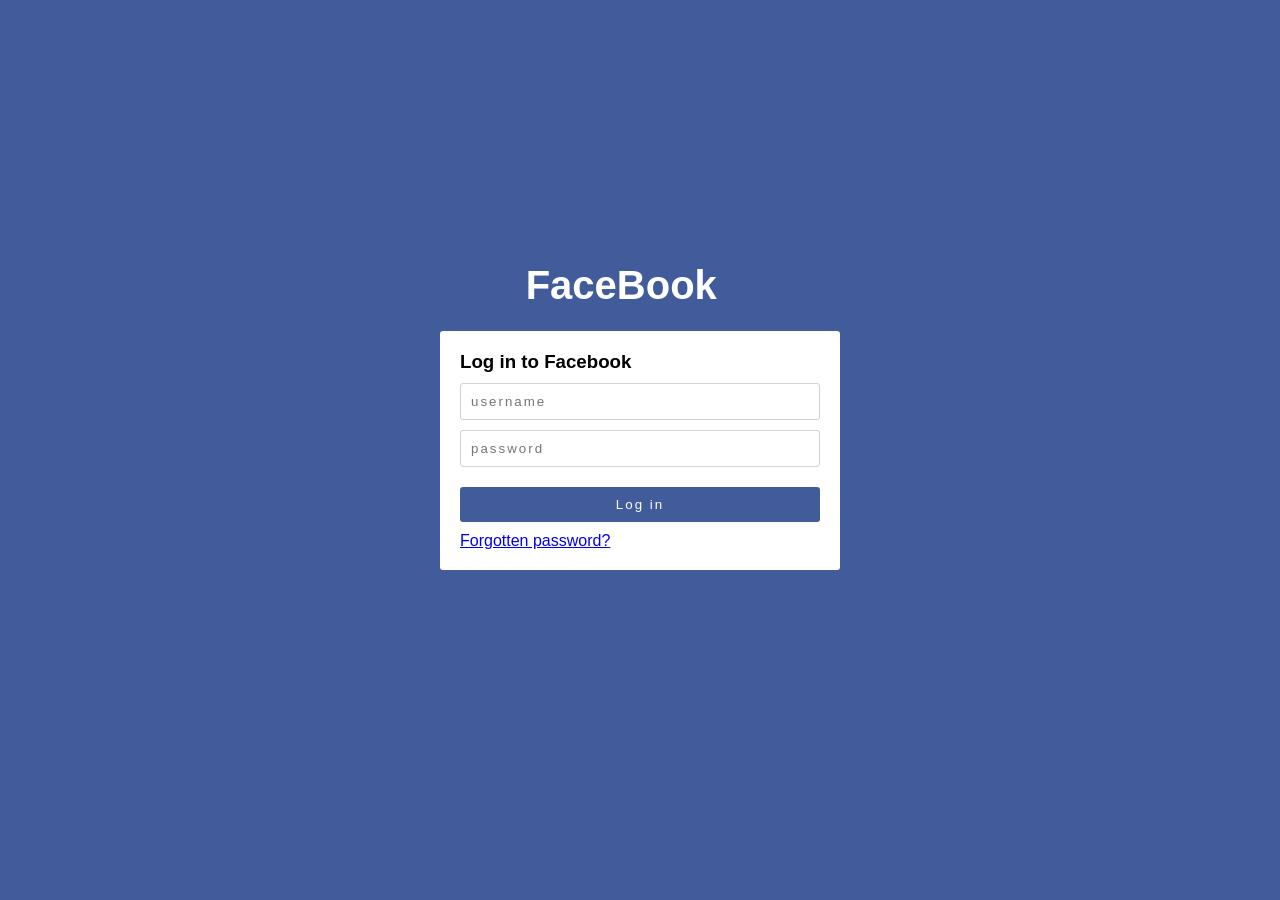
<file: FaceBook/index.html>
<!DOCTYPE html>
<html lang="en">
<head>
    <meta charset="UTF-8">
    <meta name="viewport" content="width=device-width, initial-scale=1.0">
    <title>FaceBook</title>
    <link rel="stylesheet" href="style.css">
</head>
<body>
    
    <h2>FaceBook</h2>

    <form onsubmit = "validateForm(event)">

        <h3>Log in to Facebook</h3>

        <input type="text" placeholder="username" name="username">
        <input type="password" placeholder="password" name="password">
        <p id="message"></p>
        <input type="submit" value="Log in" class = "login">

        <a href="#" class="forgot">Forgotten password?</a>

    </form>

    <script src="script.js"></script>

</body>
</html>
</file>
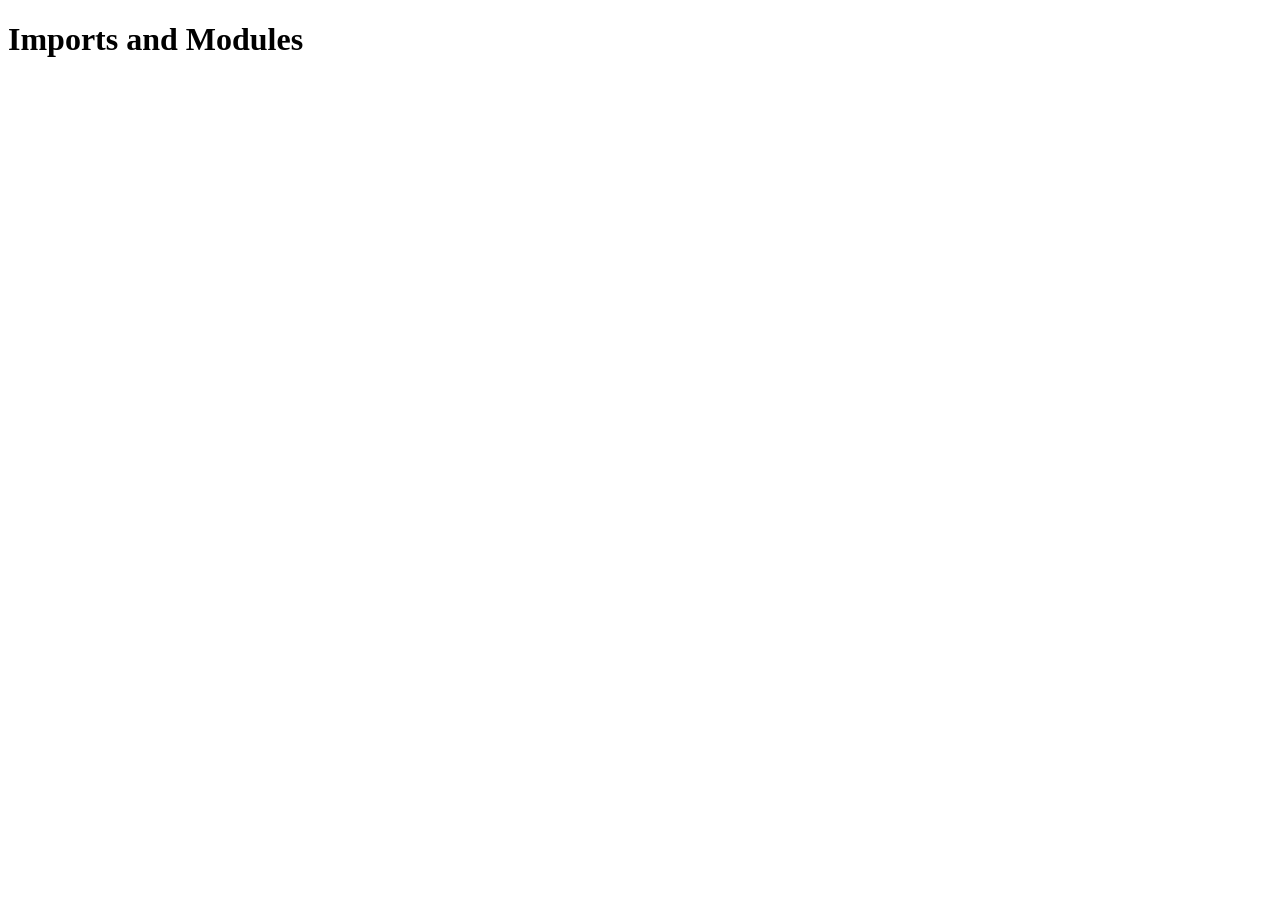
<file: ImportsAndModules/index.html>
<!DOCTYPE html>
<html lang="en">
<head>
    <meta charset="UTF-8">
    <meta name="viewport" content="width=device-width, initial-scale=1.0">
    <title>Document</title>
</head>
<body>

    <h1> Imports and Modules </h1>

    <script type = "module" src = "file1.js"></script>
    
</body>
</html>
</file>
<file: FaceBook/style.css>
* {
    margin: 0;
    padding: 0;
    box-sizing: border-box;

    font-family: sans-serif;
}

:root {
    --primary-color: #425B9A;
}

body {
    display: flex;
    align-items: center;
    justify-content: center;

    height: 100vh;

    background-color: var(--primary-color);
}

h2 {
    color: white;
    font-size: 40px;
    align-items: center;
    justify-content: center;
    position: absolute;
    right: 44%;
    margin-top: 20px;
    margin-bottom: 350px;
}

form {
    display: grid;
    gap: 10px;
    width: 400px;
    padding: 20px;

    background-color: white;
    border-radius: 3px;
}

form h1 {
    color: var(--primary-color);
}

form input {
    padding: 10px;
    border: 1px solid lightgray;
    border-radius: inherit;
    letter-spacing: 2px;
}

form input[type="submit"] {
    background-color: var(--primary-color);
    color: white;
    cursor: pointer;
    border: none;
}

#message {
    color: red;
}
</file>
